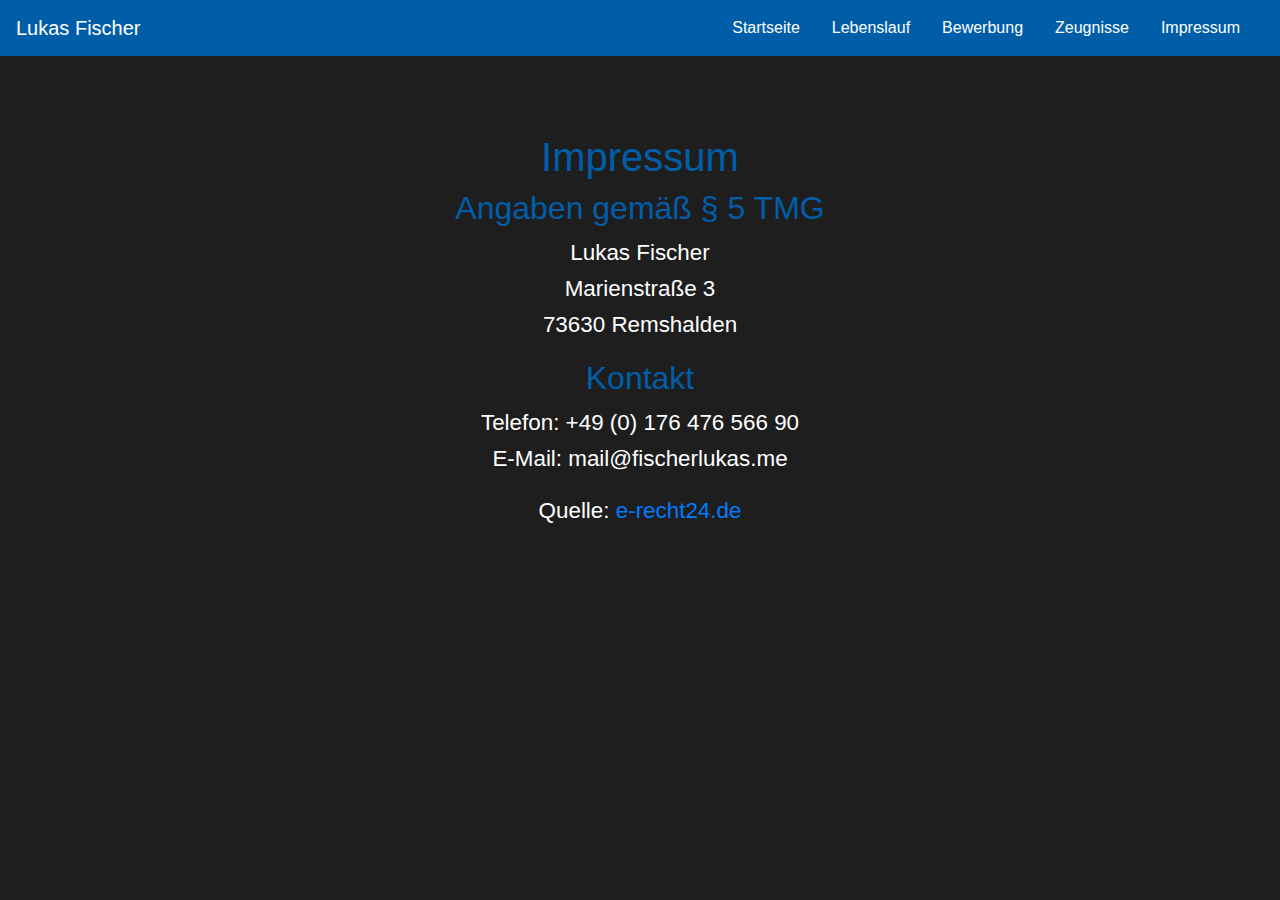
<file: impressum.html>
<!DOCTYPE html>
<html>
<head>
    <title>Lebenslauf+Bewerbung von Lukas Fischer</title>
    <meta charset="utf-8">
    <meta name="viewport" content="width=device-width, initial-scale=1">
    <link rel="stylesheet" href="https://maxcdn.bootstrapcdn.com/bootstrap/4.3.1/css/bootstrap.min.css">
    <link rel="stylesheet" href="CSS/main.css">
    <link rel="stylesheet" href="CSS/impressum.css">
</head>
<body>
    <div id="preloder">
		<div class="loader"></div>
	</div>
    <nav class="navbar navbar-expand-md">
        <a class="navbar-brand" href="#">Lukas Fischer</a>
        <button class="navbar-toggler navbar-dark" type="button" data-toggle="collapse" data-target="#main-navigation">
          <span class="navbar-toggler-icon"></span>
        </button>
        <div class="collapse navbar-collapse" id="main-navigation">
            <ul class="navbar-nav">
                <li class="nav-item">
                    <a class="nav-link" href="index.html">Startseite</a>
                </li>
                <li class="nav-item">
                    <a class="nav-link" href="Lebenslauf.html">Lebenslauf</a>
                </li>
                <li class="nav-item">
                    <a class="nav-link" href="Bewerbung.html">Bewerbung</a>
                </li>
                <li class="nav-item">
                    <a class="nav-link" href="Zeugnisse.html">Zeugnisse</a>
                </li>
                <li class="nav-item">
                    <a class="nav-link" href="impressum.html">Impressum</a>
                </li>
            </ul>
        </div>
    </nav>
    <div class="impressum">
        <h1>Impressum</h1>
        <h2>Angaben gem&auml;&szlig; &sect; 5 TMG</h2>
        <p>Lukas Fischer<br />
        Marienstra&szlig;e 3<br />
        73630 Remshalden</p>

        <h2>Kontakt</h2>
        <p>Telefon: +49 (0) 176 476 566 90<br />
        E-Mail: mail@fischerlukas.me</p>

<p>Quelle: <a href="https://www.e-recht24.de">e-recht24.de</a></p>
    </div>

    <script src="https://maxcdn.bootstrapcdn.com/bootstrap/4.3.1/js/bootstrap.min.js"></script>
    <script src="https://ajax.googleapis.com/ajax/libs/jquery/3.4.1/jquery.min.js"></script>
</body>
</html>
</file>
<file: CSS/main.css>
html {
  background: #1E1E1E;
  -webkit-font-smoothing: antialiased;
}
body {
    padding: 0;
    margin: 0;
    background: #1E1E1E;
  }
  /*-- Navigationsleiste --*/
  .navbar {
    background:#005ea9;
  }
  .nav-link,
  .navbar-brand {
    color: white;
    cursor: pointer;
  }
  .nav-link {
    margin-right: 1em !important;
  }
  .nav-link:hover,
  .navbar-brand:hover {
    color: white;
    text-decoration: underline;
  }
  .navbar-collapse {
    justify-content: flex-end;
  }
  .fronttext {
    left: 50%;
    position: absolute;
    top: 40%;
    transform: translate(-50%, -55%);
    text-align: center;
  }
  .fronttext h1 {
    color: #005ea9;
  }
  .fronttext p {
    color: #ffffff;
    font-size: 1.4rem;
    line-height: 1.6;
  }
  
  .Kontakt {
    left: 50%;
    position: absolute;
    top: 40%;
    transform: translate(-50%, -55%);
    text-align: center;
  }
  .Kontakt h1 {
    color: #005ea9;
  }
  .Kontakt p {
    color: #ffffff;
    font-size: 1.4rem;
    line-height: 1.6;
  }
</file>
<file: CSS/impressum.css>
.impressum {
  left: 50%;
  position: absolute;
  top: 40%;
  transform: translate(-50%, -55%);
  text-align: center;
}
.impressum h1, h2 {
  color: #005ea9;
}
.impressum p {
  color: #ffffff;
  font-size: 1.4rem;
  line-height: 1.6;
}
</file>
